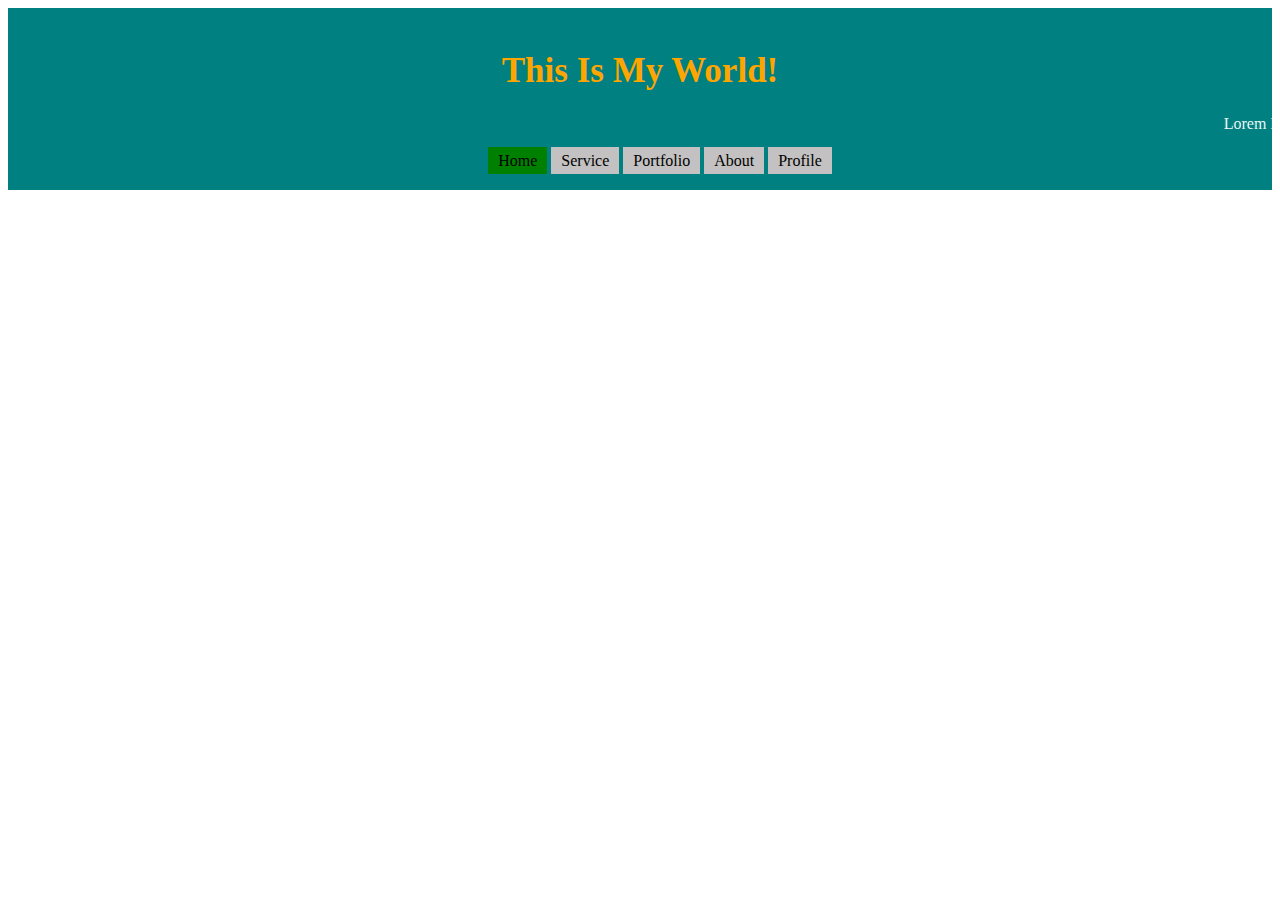
<file: HTML & CSS/index.html>
<!doctype html>
<html lang="en">
<head>
	<meta charset="UTF-8">
	<title>Active Class</title>
	<link rel="stylesheet" type="text/css" href="style.css"/>
</head>
<body>
	<!--heads Section Start-->
	<header class="heads">
		<div class="texts"> 
			<h1>This is my world!</h1>
			<marquee>Lorem ipsum dolor sit amet, consectetur adipisicing elit. Voluptatibus, excepturi!</marquee>
		</div>
		<div class="nav"> 
				<ul>
					<li><a href="index.html" class="active">Home</a></li>
					<li><a href="service.html">Service</a></li>
					<li><a href="portfolio.html">Portfolio</a></li>
					<li><a href="about.html">About</a></li>
					<li><a href="profile.html">Profile</a></li>
				</ul>
			</div>
	</header>
	<!--heads Section Stop-->
</body>
</html>
</file>
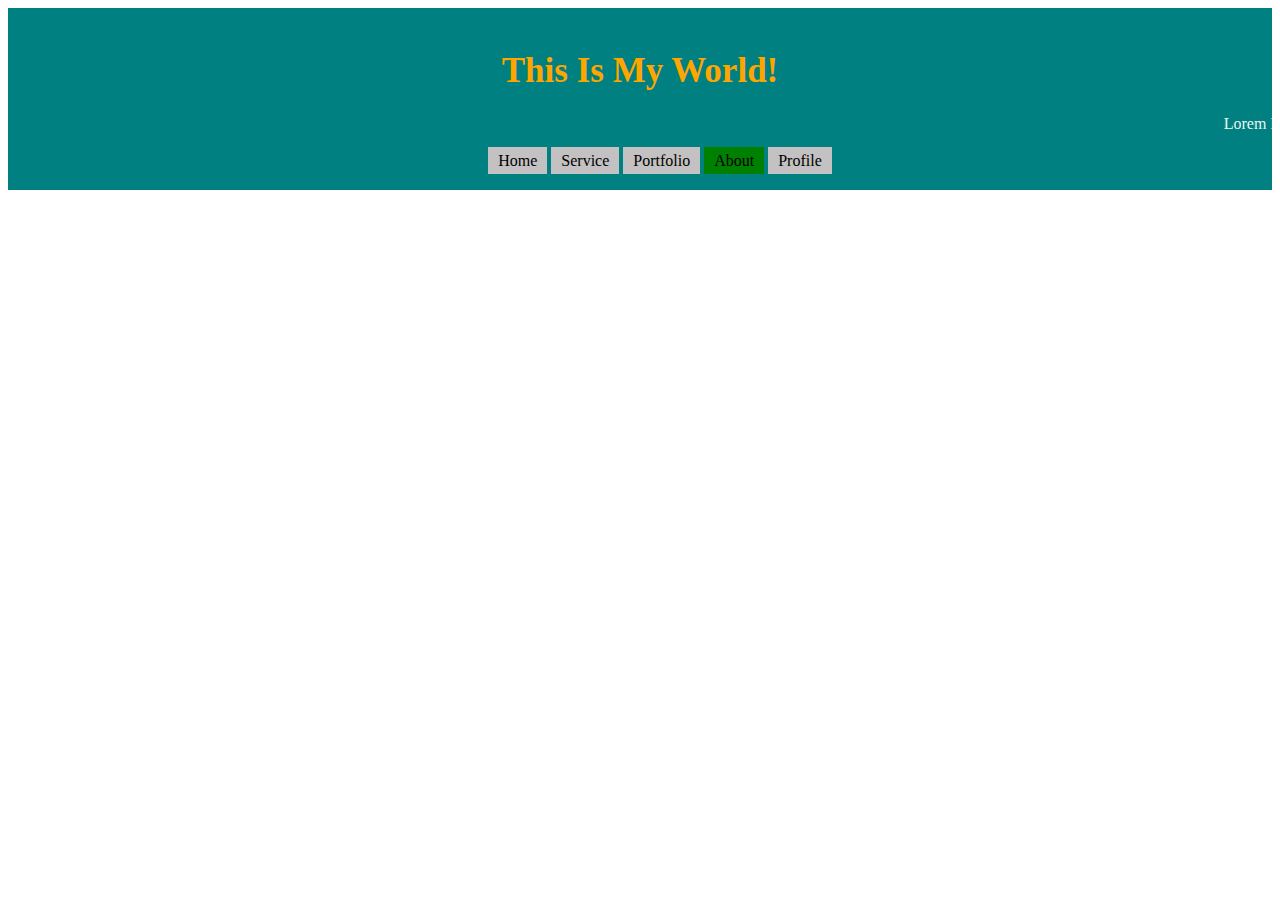
<file: HTML & CSS/about.html>
<!doctype html>
<html lang="en">
<head>
	<meta charset="UTF-8">
	<title>Active Class</title>
	<link rel="stylesheet" type="text/css" href="style.css"/>
</head>
<body>
	<!--heads Section Start-->
	<header class="heads">
		<div class="texts"> 
			<h1>This is my world!</h1>
			<marquee>Lorem ipsum dolor sit amet, consectetur adipisicing elit. Voluptatibus, excepturi!</marquee>
		</div>
		<div class="nav"> 
				<ul>
					<li><a href="index.html">Home</a></li>
					<li><a href="service.html">Service</a></li>
					<li><a href="portfolio.html">Portfolio</a></li>
					<li><a href="about.html"  class="active">About</a></li>
					<li><a href="profile.html">Profile</a></li>
				</ul>
			</div>
	</header>
	<!--heads Section Stop-->
</body>
</html>
</file>
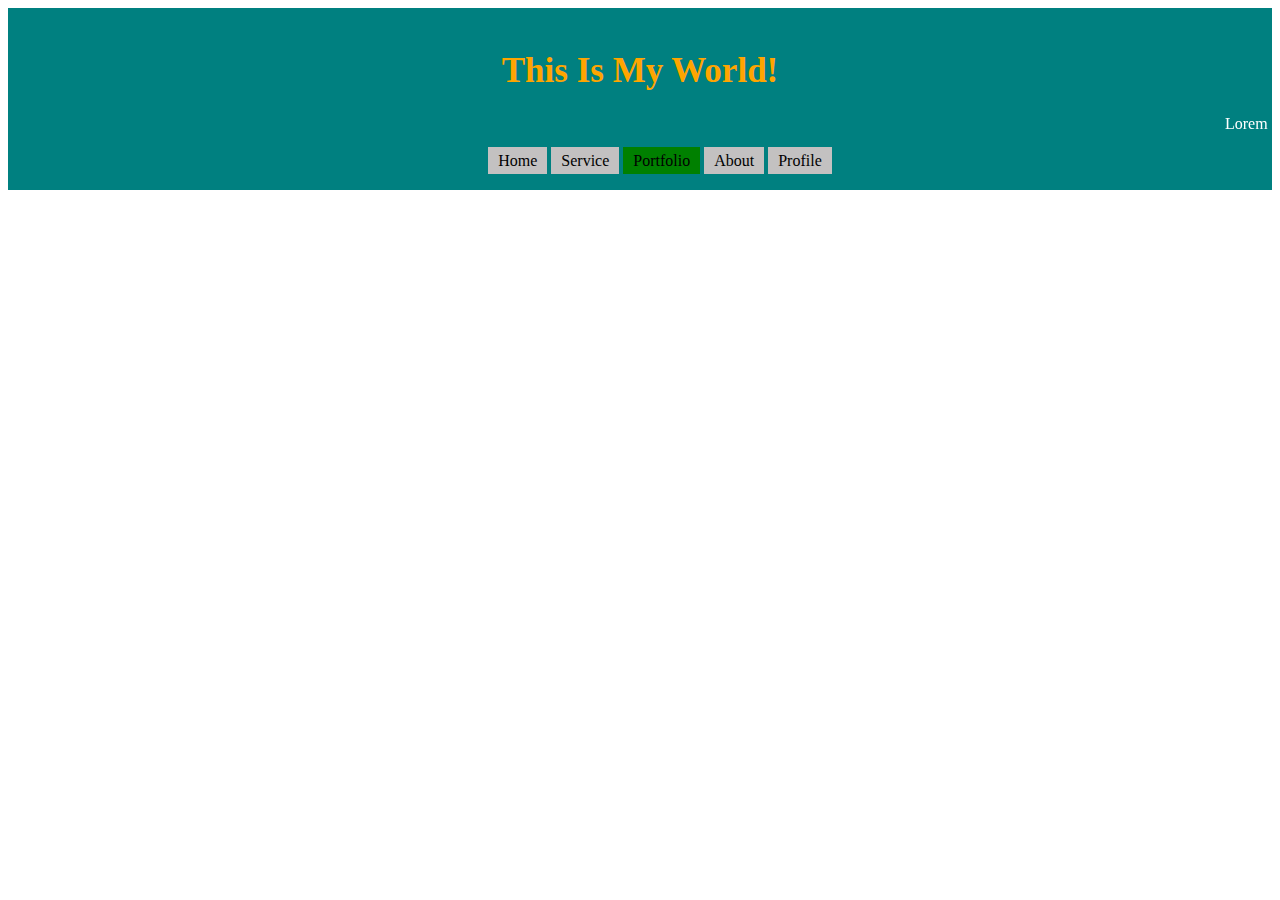
<file: HTML & CSS/portfolio.html>
<!doctype html>
<html lang="en">
<head>
	<meta charset="UTF-8">
	<title>Active Class</title>
	<link rel="stylesheet" type="text/css" href="style.css"/>
</head>
<body>
	<!--heads Section Start-->
	<header class="heads">
		<div class="texts"> 
			<h1>This is my world!</h1>
			<marquee>Lorem ipsum dolor sit amet, consectetur adipisicing elit. Voluptatibus, excepturi!</marquee>
		</div>
		<div class="nav"> 
				<ul>
					<li><a href="index.html">Home</a></li>
					<li><a href="service.html">Service</a></li>
					<li><a href="portfolio.html"  class="active">Portfolio</a></li>
					<li><a href="about.html">About</a></li>
					<li><a href="profile.html">Profile</a></li>
				</ul>
			</div>
	</header>
	<!--heads Section Stop-->
</body>
</html>
</file>
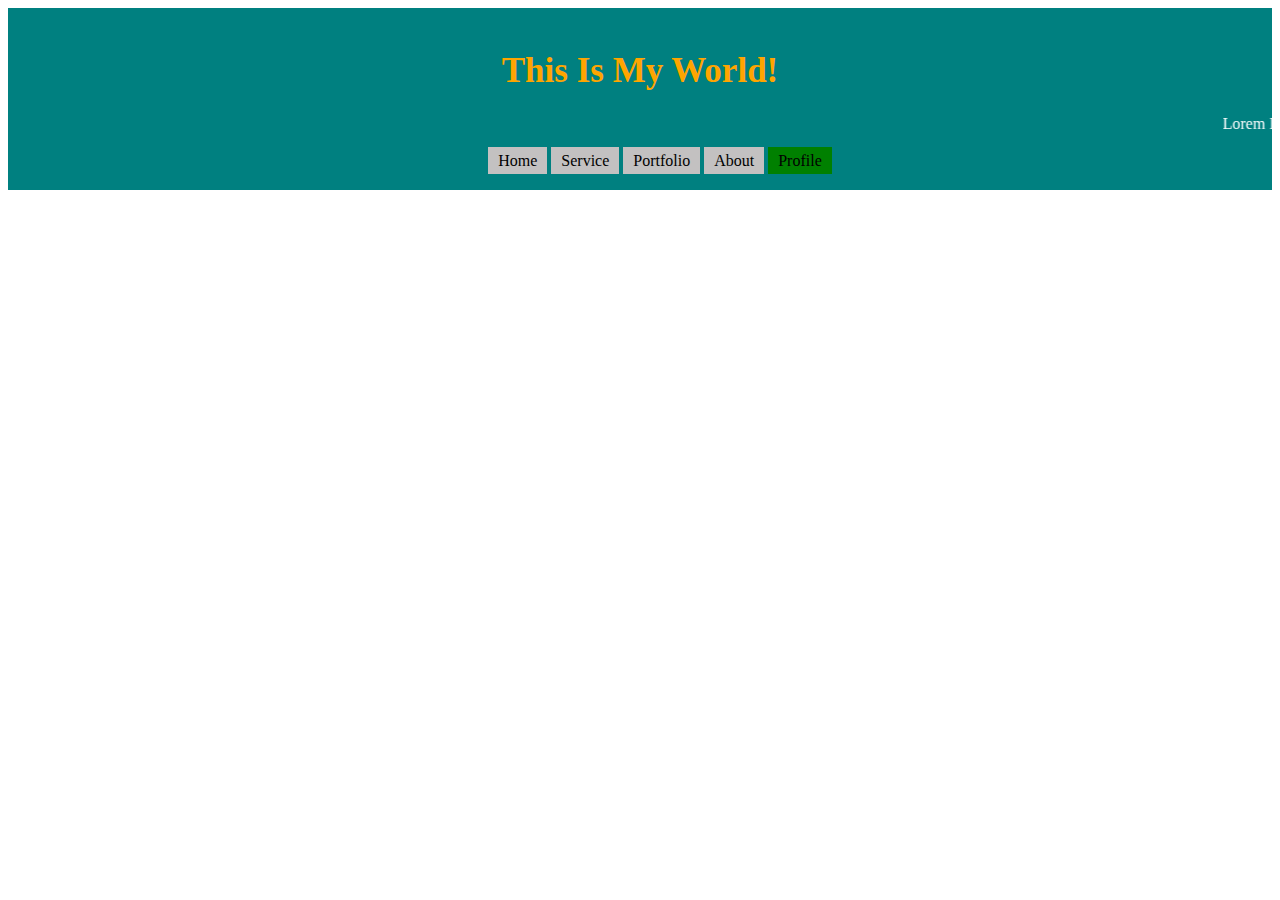
<file: HTML & CSS/profile.html>
<!doctype html>
<html lang="en">
<head>
	<meta charset="UTF-8">
	<title>Active Class</title>
	<link rel="stylesheet" type="text/css" href="style.css"/>
</head>
<body>
	<!--heads Section Start-->
	<header class="heads">
		<div class="texts"> 
			<h1>This is my world!</h1>
			<marquee>Lorem ipsum dolor sit amet, consectetur adipisicing elit. Voluptatibus, excepturi!</marquee>
		</div>
		<div class="nav"> 
				<ul>
					<li><a href="index.html">Home</a></li>
					<li><a href="service.html">Service</a></li>
					<li><a href="portfolio.html">Portfolio</a></li>
					<li><a href="about.html">About</a></li>
					<li><a href="profile.html" class="active">Profile</a></li>
				</ul>
			</div>
	</header>
	<!--heads Section Stop-->
</body>
</html>
</file>
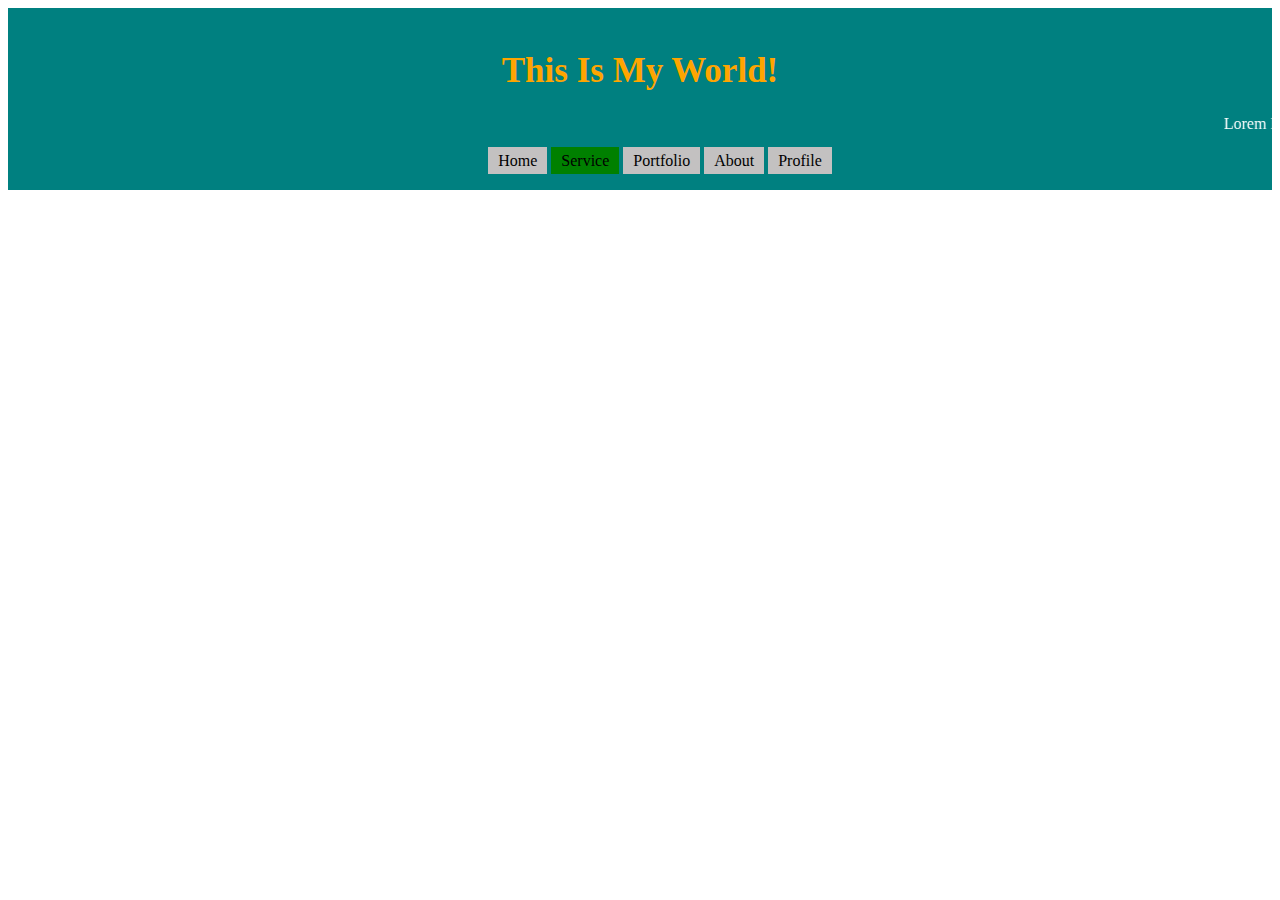
<file: HTML & CSS/service.html>
<!doctype html>
<html lang="en">
<head>
	<meta charset="UTF-8">
	<title>Active Class</title>
	<link rel="stylesheet" type="text/css" href="style.css"/>
</head>
<body>
	<!--heads Section Start-->
	<header class="heads">
		<div class="texts"> 
			<h1>This is my world!</h1>
			<marquee>Lorem ipsum dolor sit amet, consectetur adipisicing elit. Voluptatibus, excepturi!</marquee>
		</div>
		<div class="nav"> 
				<ul>
					<li><a href="index.html">Home</a></li>
					<li><a href="service.html"  class="active">Service</a></li>
					<li><a href="portfolio.html">Portfolio</a></li>
					<li><a href="about.html">About</a></li>
					<li><a href="profile.html">Profile</a></li>
				</ul>
			</div>
	</header>
	<!--heads Section Stop-->
</body>
</html>
</file>
<file: HTML & CSS/style.css>
/*Header section Start*/
.heads{
	margin: 20px0 0 0;
	background: Teal;
	padding: 20px 0;
}
.heads h1{
	text-align: center;
	color: orange;
	font-size: 35px;
	text-transform: capitalize;
}
.heads marquee{
	text-transform: capitalize;
	color: #fff;
}
.nav{}
.nav ul {
	list-style: none;
	text-align: center;
	margin: 15px 0 0 0;
}
.nav ul li {
	display: inline-block;
}
.nav ul li a {
	text-decoration: none;
	color: black;
	background: #c3c1c1;
	padding: 5px 10px;
}
/*
.nav ul li a:link{
	color: green;
}
.nav ul li a:visited{
	color: red;
}
.nav ul li a:active{
	color: brown;
}
*/
.nav ul li a:hover{
	color: blue;
}
.nav ul li a.active{
	background: green;
}
/*Header section Stop*/
</file>
